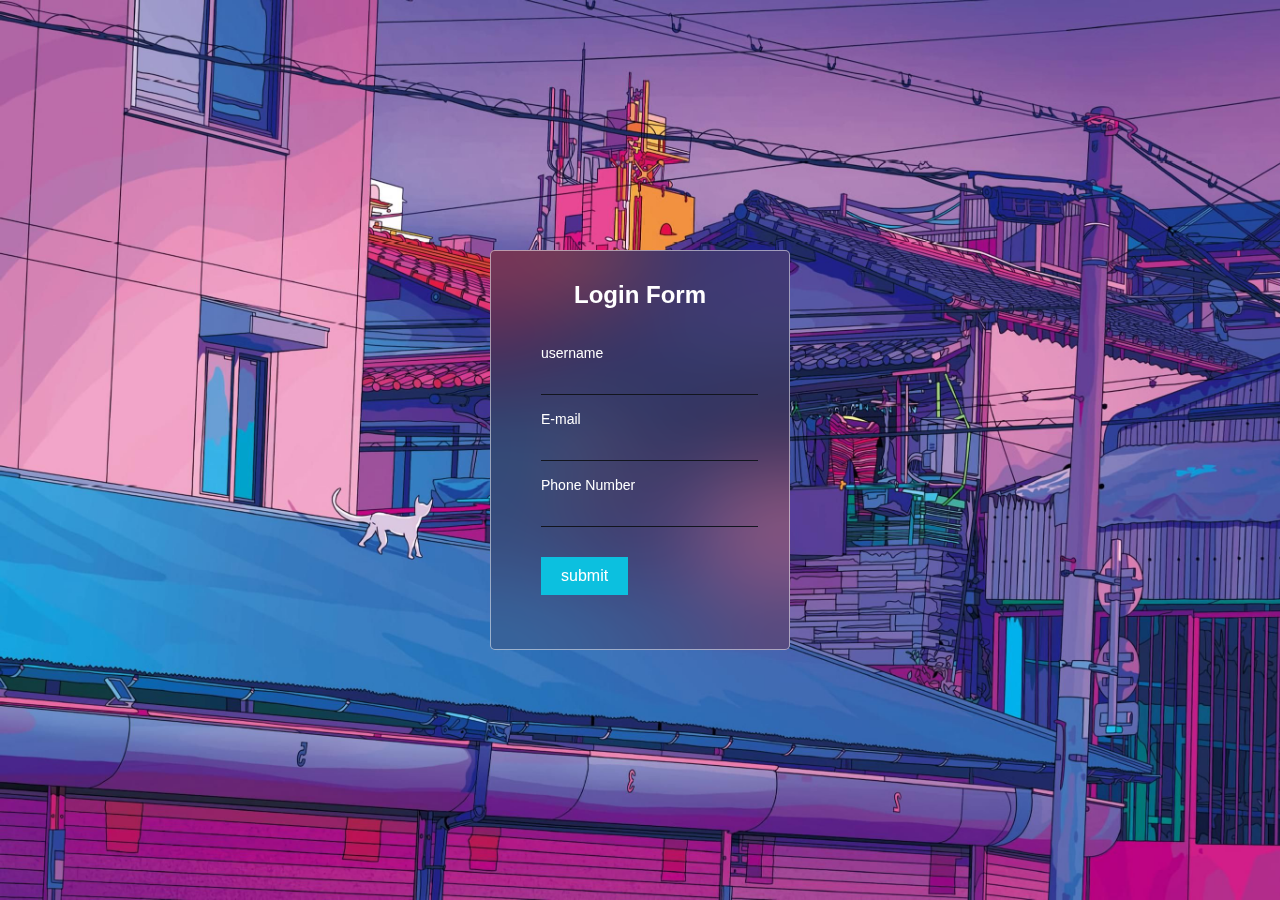
<file: login.html>
<html>
    <head>
        <title>Firebase_form</title>
        <link rel="stylesheet" href="css/login.css">
    </head>
    <body>
        <div class="box">
            <div class="form">
                <h2>Login Form</h2>
                <form>
                    <div class="inputbox">
                        <input type="text" value="" id="username" required>
                        <span>username</span>
                    </div>
                    <div class="inputbox">
                        <input type="email" value="" id="email" required>
                        <span>E-mail</span>
                    </div>
                    <div class="inputbox">
                        <input type="text" value="" id="phone" required>
                        <span>Phone Number</span>
                    </div>
                    <input type="submit" value="submit" class="sub" id="submit">
                </form>
            </div>
        </div>
    </body>
</html>
</file>
<file: css/login.css>
*
{
    margin: 0;
    padding: 0;
    font-family: sans-serif;
    box-sizing: border-box;
}
body
{
    display: flex;
    justify-content: center;
    align-items: center;
    min-height: 100vh;
    background: url('../assets/loginbg.jpg');
    background-size: cover;
    background-repeat: no-repeat;
}
.box
{
    padding: 20px 30px;
    width: 300px;
    height: 400px;
    backdrop-filter: blur(50px);
    border-radius: 5px;
    background: rgba(49, 49, 49, .2);
    border: 1px solid rgba(255, 255, 255, .5);
}
.box .form
{
    padding: 10px 20px;
}
.box .form h2
{
    text-align: center;
    color: #fff;
}
.box .form form
{
    margin-top: 50px;
    align-items: center;
}
.box .form form .inputbox input
{
    padding: 10px 20px;
    border: none;
    outline: none;
    background: none;
    border-bottom: 1px solid #12151e;
    margin-bottom: 30px;
    color: #fff;
}
.box .form form .inputbox span
{
    position: absolute;
    transform: translateY(-80px);
    font-size: 14px;
    color: #fff;
}
.box .form form .sub
{
    padding: 10px 20px;
    color: #fff;
    border: none;
    outline: none;
    background: #0cc0df;
    cursor: pointer;
    font-size: 16px;
}
</file>
